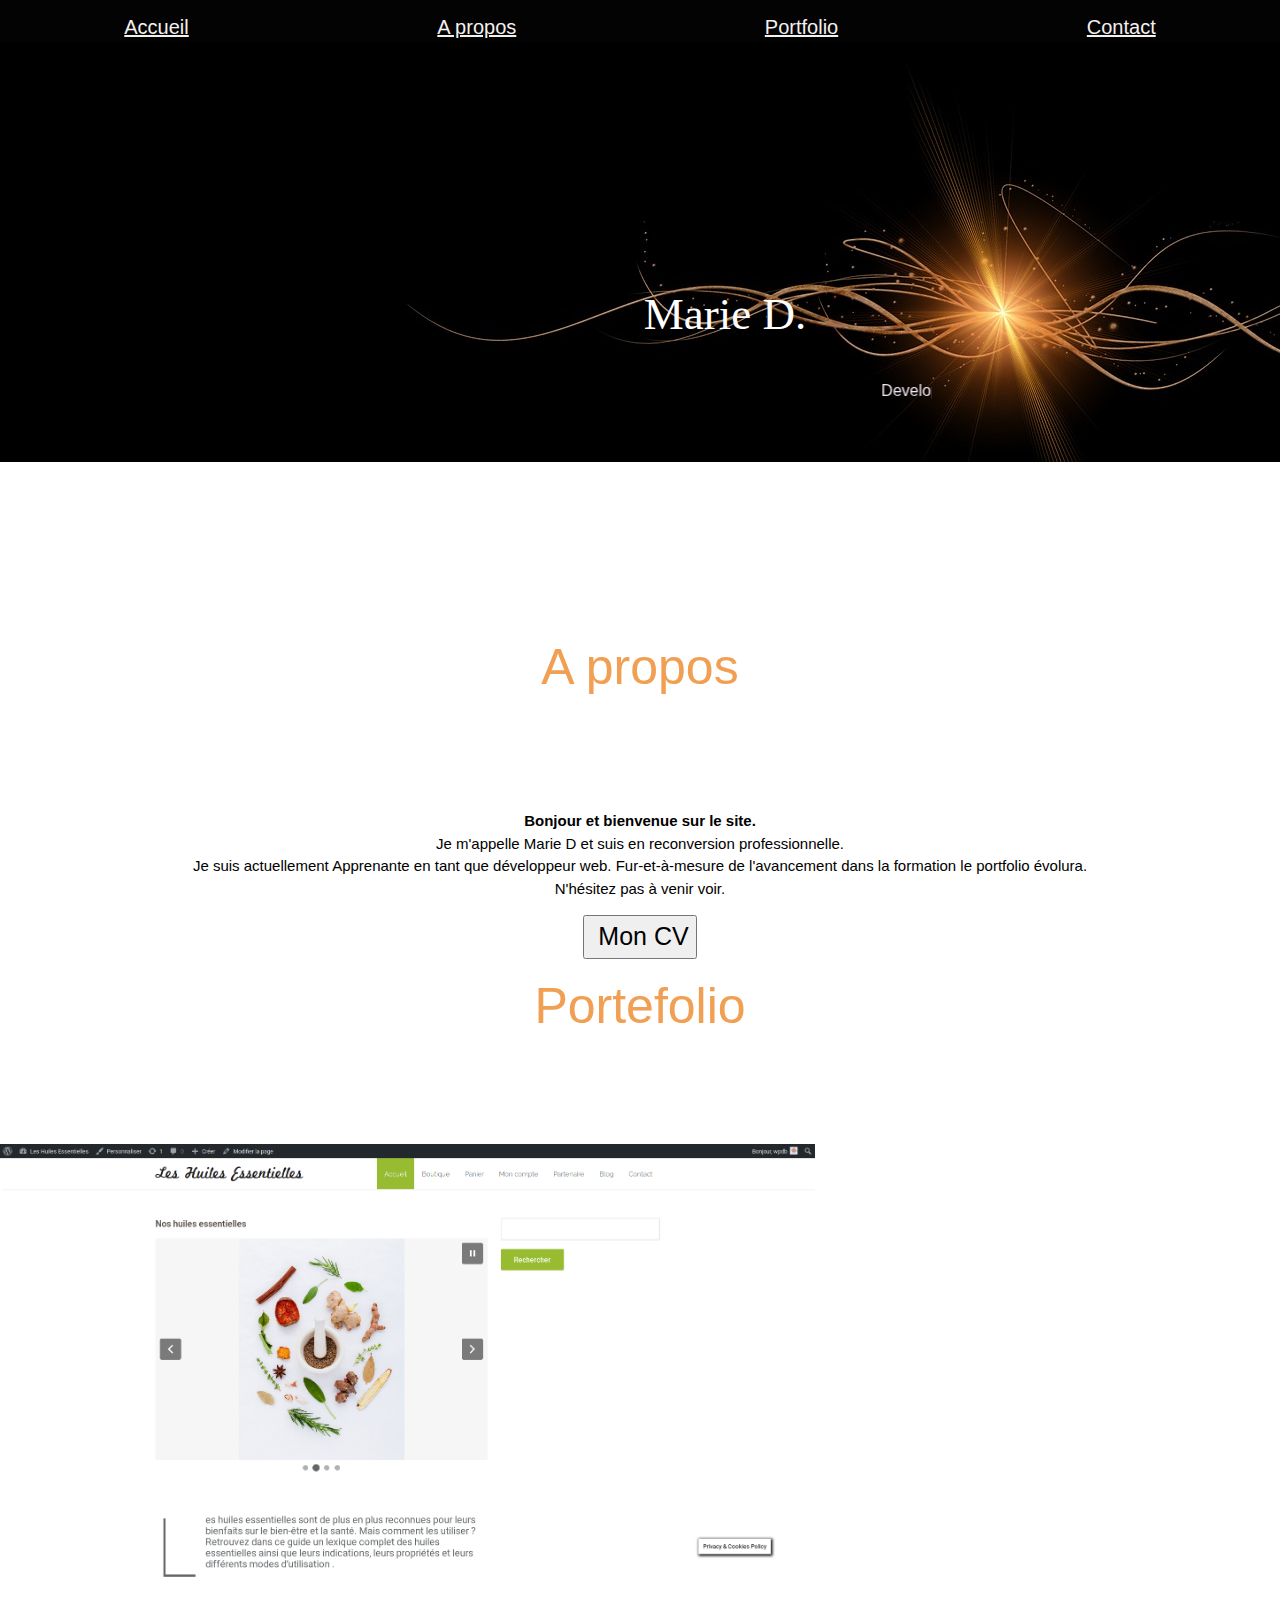
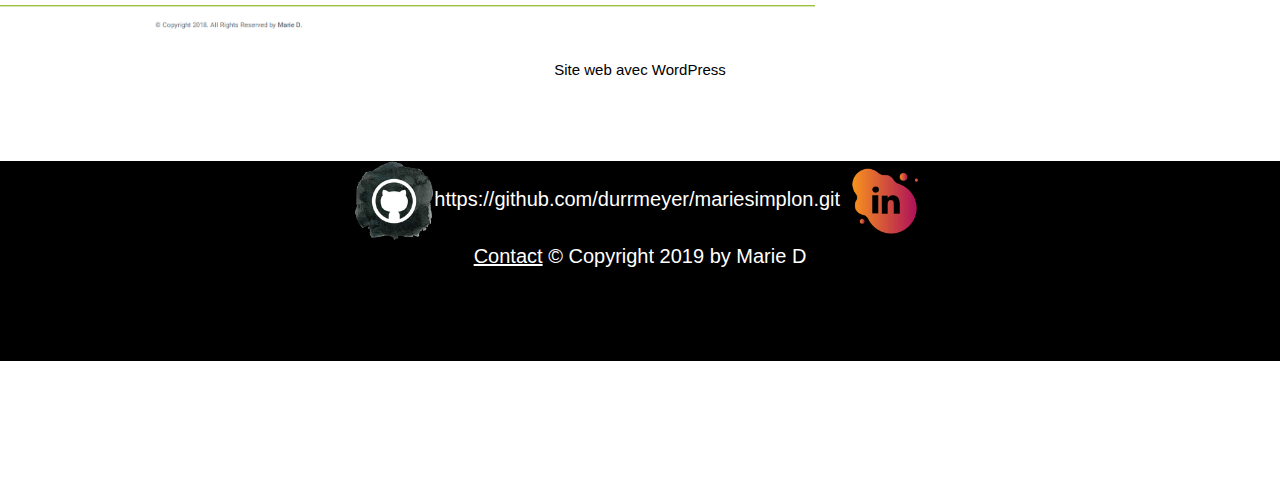
<file: mariesimplon/portfolio/index.html>
<!DOCTYPE html>
<html>

<head>
    <meta charset="utf-8">
    <meta http-equiv="X-UA-Compatible" content="IE=edge">
    <title>Portfolio</title>
    <meta name="viewport" content="width=device-width, initial-scale=1">
    <link rel="stylesheet" href="https://www.w3schools.com/w3css/4/w3.css">
    <link rel="stylesheet" type="text/css" media="screen" href="main.css">
  
</head>

<body>

    <body>
        <div class="page-wrap" flex></div>


        <nav id="nav">

            <div class="navbar">
                <a class="active" href="#"><i class="fa fa-fw fa-home"></i>Accueil</a>
                <a class="active" href="#Introduction"><i class=" 	fa fa-user-circle"></i>A propos</a>
                <a class="active" href="#Portfolio"><i class="fa fa-fw fa-user"></i>Portfolio</a>
                <a class="active" href="#Contact"><i class="fa fa-fw fa-user"></i>Contact</a>
            </div>
            </div>

        </nav>


        <section class="main">
            <!-- banner -->

            <section class="banner">

                <h1> Marie D. <br />
                    <marquee>
                        <p1> Developpeuse Web, Certifiée OPQUAST et Méthode Agile</p1>
                    </marquee>
                </h1>


                </div>
            </section>

            <div id="Introduction">
                <h2>A propos</h2>
                <p><strong> Bonjour et bienvenue sur le site.</strong><br /> Je m'appelle Marie D et suis
                    en reconversion professionnelle.<br /> Je suis actuellement Apprenante en tant que développeur web.
                    Fur-et-à-mesure de l'avancement dans la formation le portfolio évolura.</br>
                    N'hésitez pas à venir voir.
                    <div class="button">
                        <div class="button" ><a href="page1.html" > <input type="button" value=" Mon CV"></a></div>

                    </div>

        
                    


                    <div id="Portfolio">
                        <h2>Portefolio</h2>
                       
                            <img src="img/Screenshot_2019-04-10 Les Huiles Essentielles – Un site utilisant WordPress(1).png" height="500px"></img>
                <p>Site web avec WordPress</p>
                           

                           
     
                                   
                                
                             <footer>
                                    <img src="img/Github_249191.png" height="80px">https://github.com/durrmeyer/mariesimplon.git
                                    <img src="img/linkedin.png" height="80px">
                                    <div id="Contact">
                                            <A href="mailto:occasionmarie@gmail.com">Contact</a>
                                           &copy; Copyright 2019 by Marie D
                       
                                       </div>
                        </footer>
        </section>
        </div>

    </body>

</html>
</file>
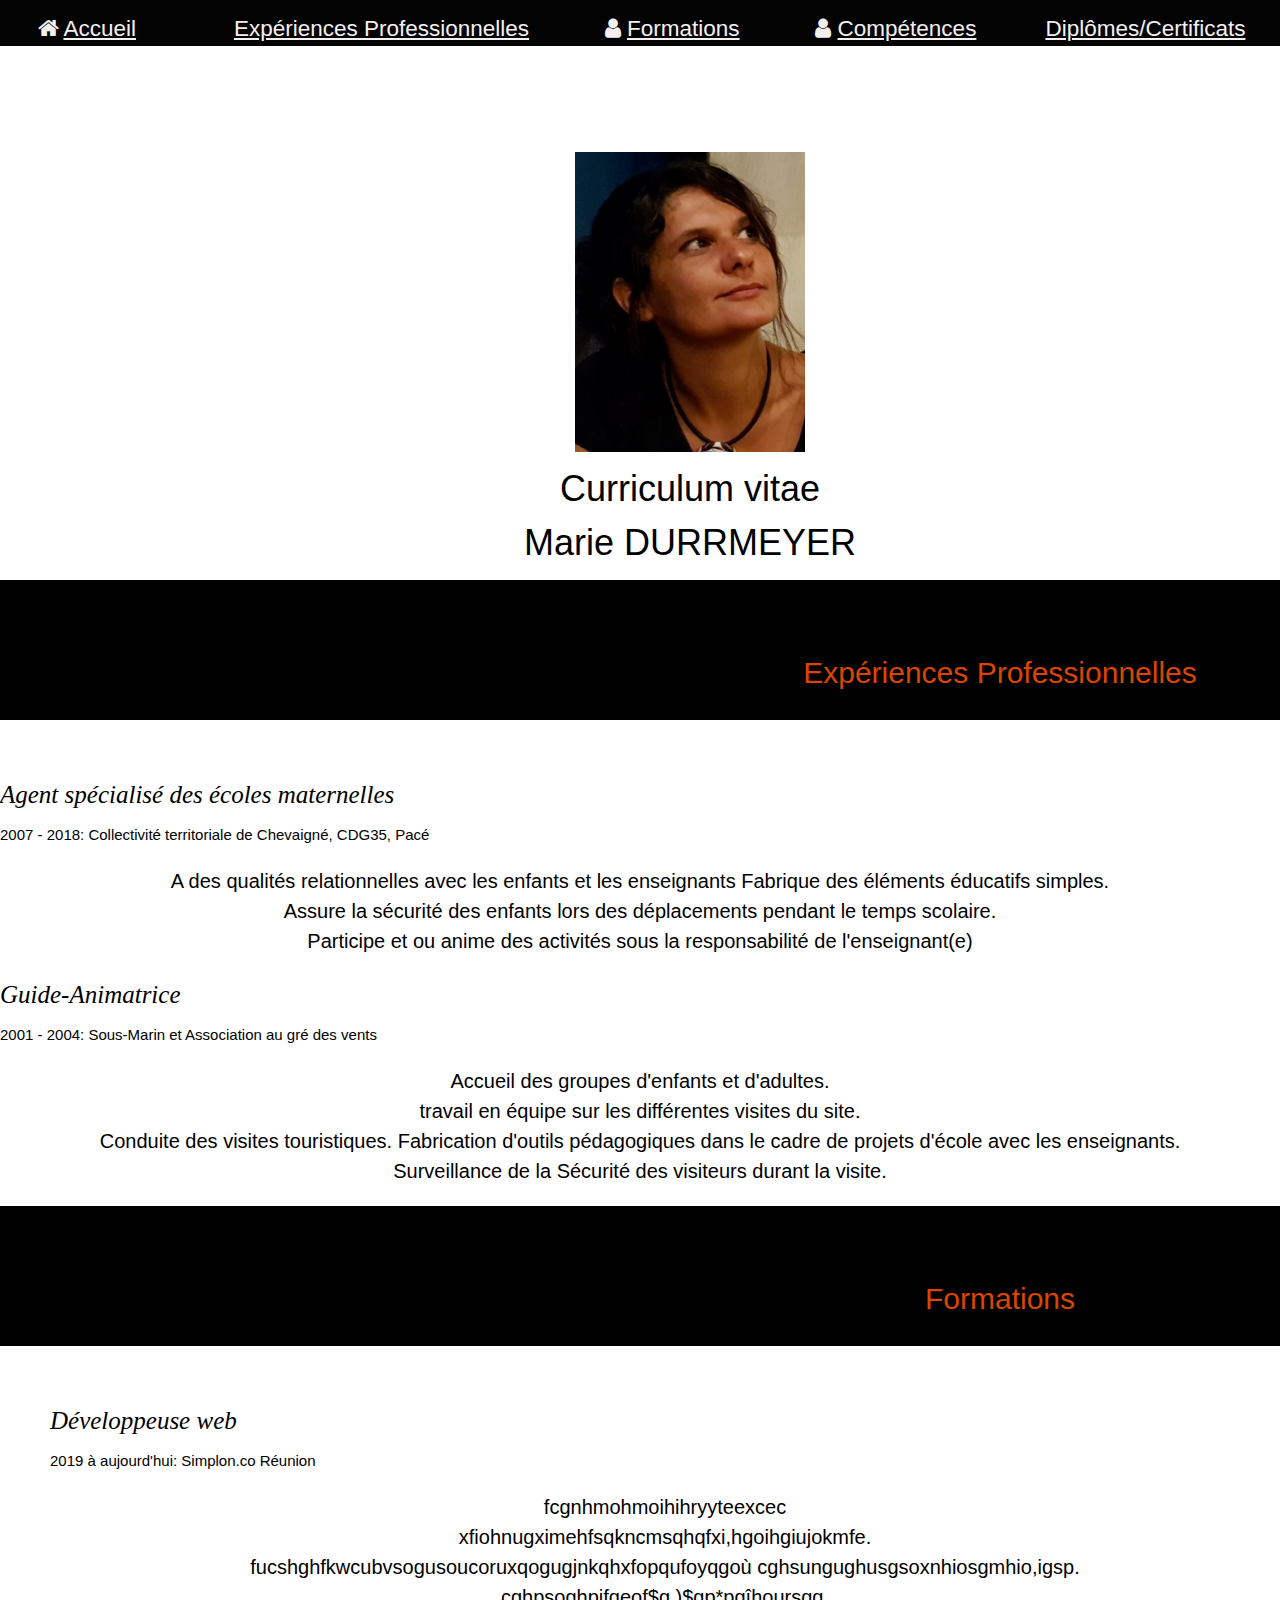
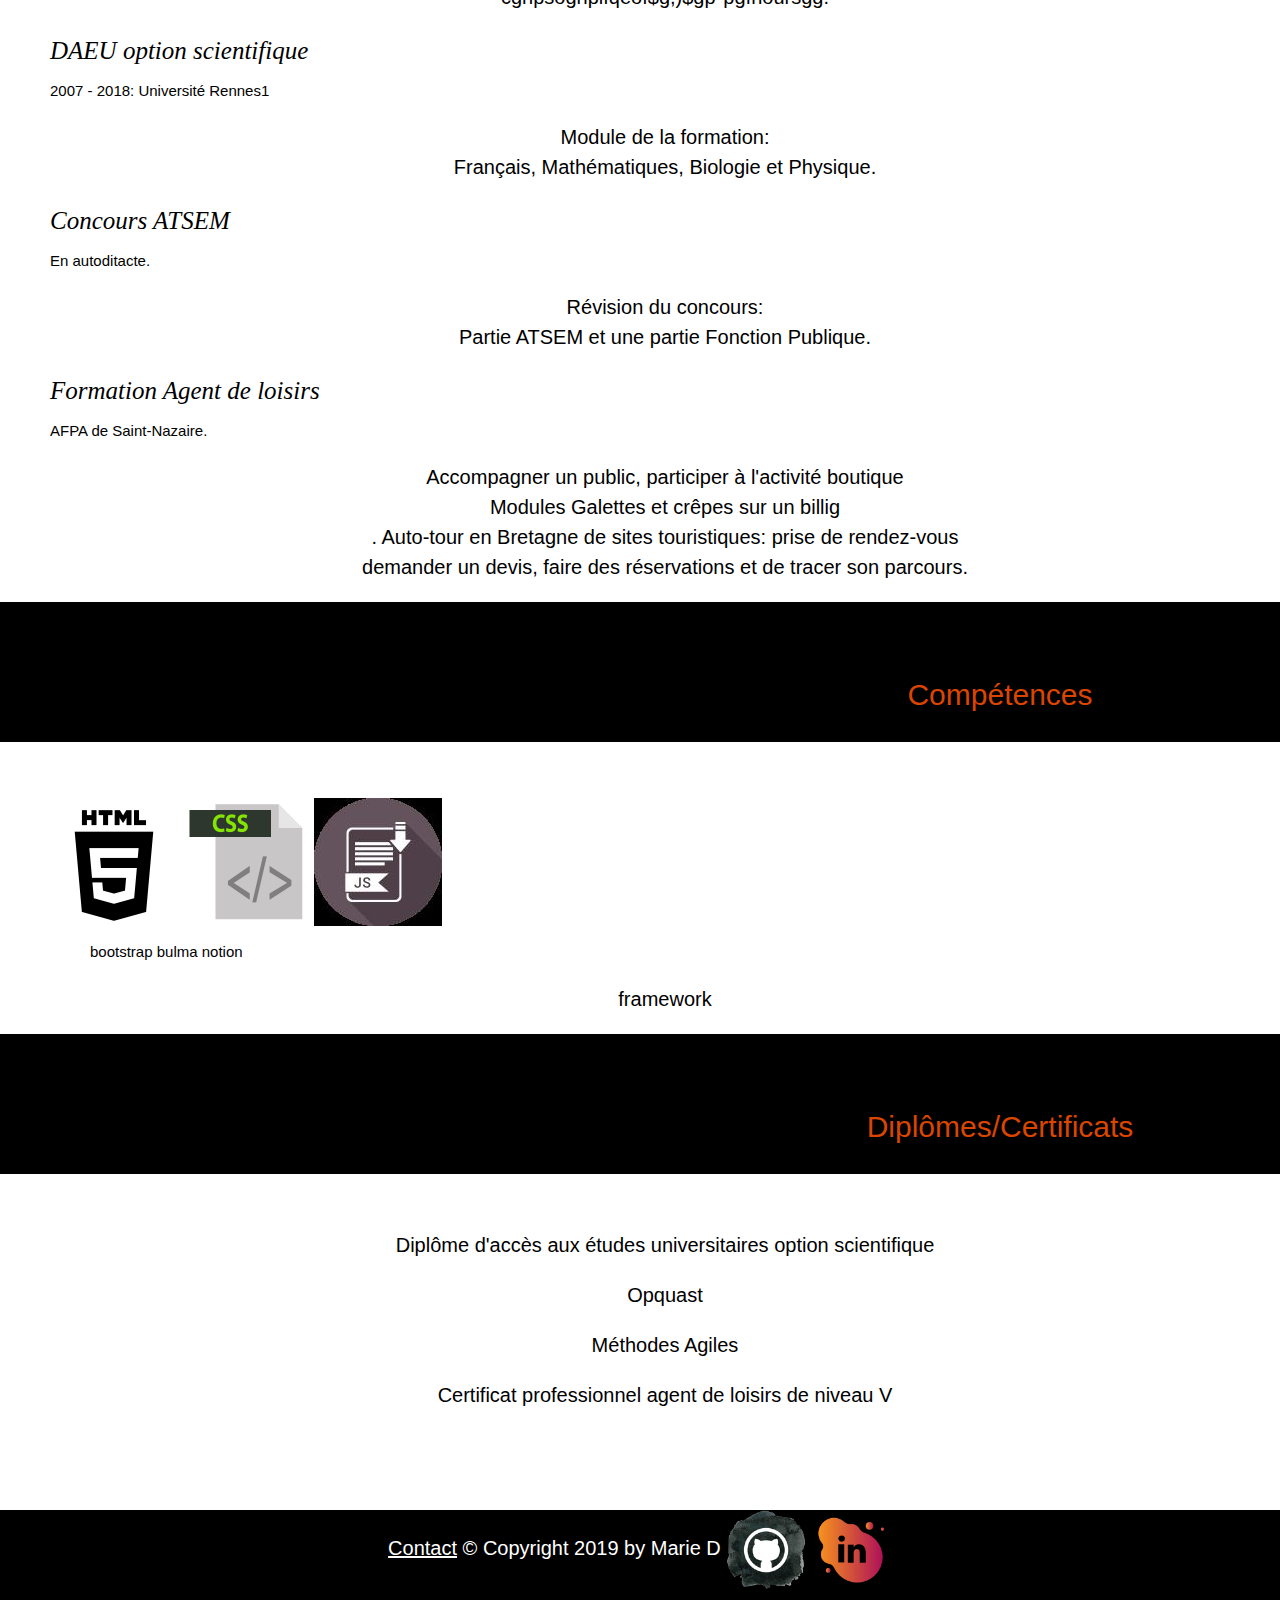
<file: mariesimplon/portfolio/page1.html>
<!DOCTYPE html>
<html>

<head>
    <meta charset="utf-8">
    <meta http-equiv="X-UA-Compatible" content="IE=edge">
    <title>Curriculum vitae</title>
    <meta name="viewport" content="width=device-width, initial-scale=1">
    <link rel="stylesheet" href="https://www.w3schools.com/w3css/4/w3.css">
    <link rel="stylesheet" href="https://cdnjs.cloudflare.com/ajax/libs/font-awesome/4.7.0/css/font-awesome.min.css">
    <link rel="stylesheet" type="text/css" media="screen" href="cv.css">
</head>

<body>
    <div class="page-wrap" flex></div>


    <nav id="nav">

        <div class="navbar">
            <a class="active" href="index.html"><i class="fa fa-fw fa-home"></i>Accueil</a>
            <a class="active" href="#Expériences Professionnelles"><i class="fa fa-fw fa"></i>Expériences Professionnelles</a>
            <a class="active" href="#Formations"><i class="fa fa-fw fa-user"></i>Formations</a>
            <a class="active" href="#Compétences"><i class="fa fa-fw fa-user"></i>Compétences</a>
            <a class="active" href="#Diplômes/Certificats"><i class=""></i>Diplômes/Certificats</a>
            
        </div>
        </div>

    </nav>


   <!--<inner>
        <div class="banner">
            <id class="fa fa-home col">
                <a href="index.html">Accueil</a>
                </i>
        </div>
    </banner>

    <!-- Curriculum vitea-->


<header>
    
        <img src="img/me.png" style="height: 300px;margin-top: 152px;">
        <block>
        <h1>Curriculum vitae <br/>Marie DURRMEYER </h1>
        </block>
</header>
    <!--Section-->
    <div id="Expériences Professionnelles">
    <h2>Expériences Professionnelles</h2>
        <h3> Agent spécialisé des écoles maternelles</h3>
        <h4> 2007 - 2018:  Collectivité territoriale de Chevaigné, CDG35, Pacé</h4>
        
        <p>A des qualités relationnelles avec les enfants et les enseignants
            Fabrique des éléments éducatifs simples.<br />
            Assure la sécurité des enfants lors des déplacements pendant le temps scolaire.<br/>
            Participe et ou anime des activités sous la responsabilité de l'enseignant(e)</p>

        <h3> Guide-Animatrice</h3>
       
        <h4> 2001 - 2004:  Sous-Marin et Association au gré des vents</h4>
        <p>Accueil des groupes d'enfants et d'adultes.<br />
            travail en équipe sur les différentes visites du site.<br />
            Conduite des visites touristiques. Fabrication d'outils pédagogiques dans le cadre
            de projets d'école avec les enseignants.<br />
            Surveillance de la Sécurité des visiteurs durant la visite.</p>
    </div>
</div>
<div id="Formations">
    <h2>Formations</h2>
    <div class="section">
        
        <h3> Développeuse web</h3>
       
        <h4> 2019 à aujourd'hui:  Simplon.co Réunion</h4>
        <p>fcgnhmohmoihihryyteexcec<br />
            xfiohnugximehfsqkncmsqhqfxi,hgoihgiujokmfe.<br />
            fucshghfkwcubvsogusoucoruxqogugjnkqhxfopqufoyqgoù
            cghsungughusgsoxnhiosgmhio,igsp.<br />
            cghpsoghpifqeof$g,)$gp*pgîhoursgg.</p>


            <h3>DAEU option scientifique</h3>
            
            <h4>2007 - 2018:  Université Rennes1</h4>
            <p>Module de la formation:<br/>
            Français, Mathématiques, Biologie et Physique.</p>

            <h3>Concours ATSEM</h3>
            <h4> En autoditacte.</h4>
            <p>Révision du concours:<br/>
            Partie ATSEM et une partie Fonction Publique.</p>

            <h3>Formation Agent de loisirs</h3>
            <h4> AFPA de Saint-Nazaire.</h4>
            <p>Accompagner un public, participer à l'activité boutique<br/>
        Modules Galettes et crêpes sur un billig<br/>.
    Auto-tour en Bretagne de sites touristiques: prise de rendez-vous<br/>
demander un devis, faire des réservations et de tracer son parcours.<br/>
</p>
    </div>
    </div>

<div id="Compétences"> 
    <h2>Compétences</h2>
    <div class="section">
        <div class="gauche"></div>
       <img src="img/html.png">
       <img src="img/css.png">
       <img src="img/js.jpg">
       <ul> 
           <a>bootstrap</a>
           <a>bulma</a>
           <a>notion</a>
       </ul>
       <p>framework</p>
    </div>
    <div id="Diplômes/Certificats">
    <h2>Diplômes/Certificats</h2>
    <div class="section">
         <p>Diplôme d'accès aux études universitaires option scientifique</p>
        
            <p>Opquast</p>
            <p>Méthodes Agiles</p>
            <p>Certificat professionnel agent de loisirs de niveau V</p>
        </p>
    </div>
</div>



<footer>
        <footer>

                <div class="copyright">
                     <A href="mailto:occasionmarie@gmail.com">Contact</a>
                    &copy; Copyright 2019 by Marie D
                    <img src="img/Github_249191.png" height="80px">
                    <img src="img/linkedin.png" height="80px">
                </div>
            </footer>

</body>

</html>
</file>
<file: mariesimplon/portfolio/main.css>
.navbar{
    font-size: 20px;
    font-family: Arial, Helvetica, sans-serif;
    color:rgb(245, 240, 240);
    padding-block-start: 12px;
    display: flex;
    justify-content: space-around;
        overflow: hidden;
        background-color:rgb(3, 3, 3);
        position: fixed; /* Set the navbar to fixed position */
        top: 0; /* Position the navbar at the top of the page */
        width: 100%; /* Full width */
      }
    
   
     

/**Banner */
.banner{
    background: url(img/3.jpg) no-repeat;
    display: flex;
    justify-content: center;
    align-items: flex-end;
    height: 900px;
    width:100%px;
    margin: -140px;

    text-align: center;
    display: flex;
    padding-left: 30px;
    margin-left: 0px;
}

   

  h1 {
    
        font-size: 3em;
        font-family: 'Times New Roman', Times, serif;
        text-align: center;
        justify-content: center;
        padding-top: 50px;
        margin-bottom:325px;
        color:white;
        
        
    }

   p1{ 
        text-align: justify;
        color: rgb(236, 229, 236);
        font-size: 16px;
        font-family: Arial, Helvetica, sans-serif;
        padding-top: 230px;
           
    }

  

     
   
   

#introdution{
 justify-content: center;
    text-align: center;
    margin-left: 200px;
    
}


h2{
    text-align: center;
    justify-content: center;
    padding-bottom: 90px;
    font-size: 50px;
    color:rgb(241, 159, 82);
}
p{
    text-align: center;
}
.button{
    text-align: center;
    font-size: 25px;
    color:blueviolet;
    

}


/** form */

    
footer{
  background: black;
 color:white;
 height: 200px;
  text-align: center;
  font-size: 20px;
  margin-right:auto;
  margin-top: 80px;

 
}
</file>
<file: mariesimplon/portfolio/cv.css>
body{
    margin-left: 0px;
    margin-right: 0px;
}
.navbar{
    font-size: 1.5em;
    font-family: Arial, Helvetica, sans-serif;
    color:rgb(245, 240, 240);
    padding-block-start: 12px;
    display: flex;
    justify-content: space-around;
        overflow: hidden;
        background-color:rgb(3, 3, 3);
        position: fixed; /* Set the navbar to fixed position */
        top: 0; /* Position the navbar at the top of the page */
        width: 100%; /* Full width */
      }
    


.banner{
    background-color: black; 
    
    justify-content:center;
    height: 80px;
    font-family: Arial, Helvetica, sans-serif;
    font-size: 40px;
    margin-bottom: 30px;
    padding-left: 80px;
    padding-top: 70px;
    margin: 0;
    text-align: center;
    color: white;
    }
   header{
       justify-content: center;
       text-align: center;
       margin-left: 100px;
   }
    p{
        display: flex;
      
        text-align: center;
        font-size: 20px;
        justify-content: center;
       
    }
    /**debut */
    
h2{
    background: black no-repeat center;
    height: 30px;
    width: 2000px;
    padding: 70px;
    margin-top: 1px;
    margin-right:5px;
    text-align: center;
    margin-bottom: 56px;
    color: rgb(218, 69, 0);
    font-size: 30px;
   

}
h3{
    font-family: Cambria, Cochin, Georgia, Times, 'Times New Roman', serif;
    font-size:25px;
    font-style: oblique;
}
h4{
    font-family: Arial, Helvetica, sans-serif;
    font-size: 15px;
}
.section{
    margin-left: 50px;
}


footer{
    background: black;
   color:white;
   height: 200px;
    text-align: center;
    font-size: 20px;
    margin-right:auto;
    margin-top: 80px;
  
   
  }
</file>
